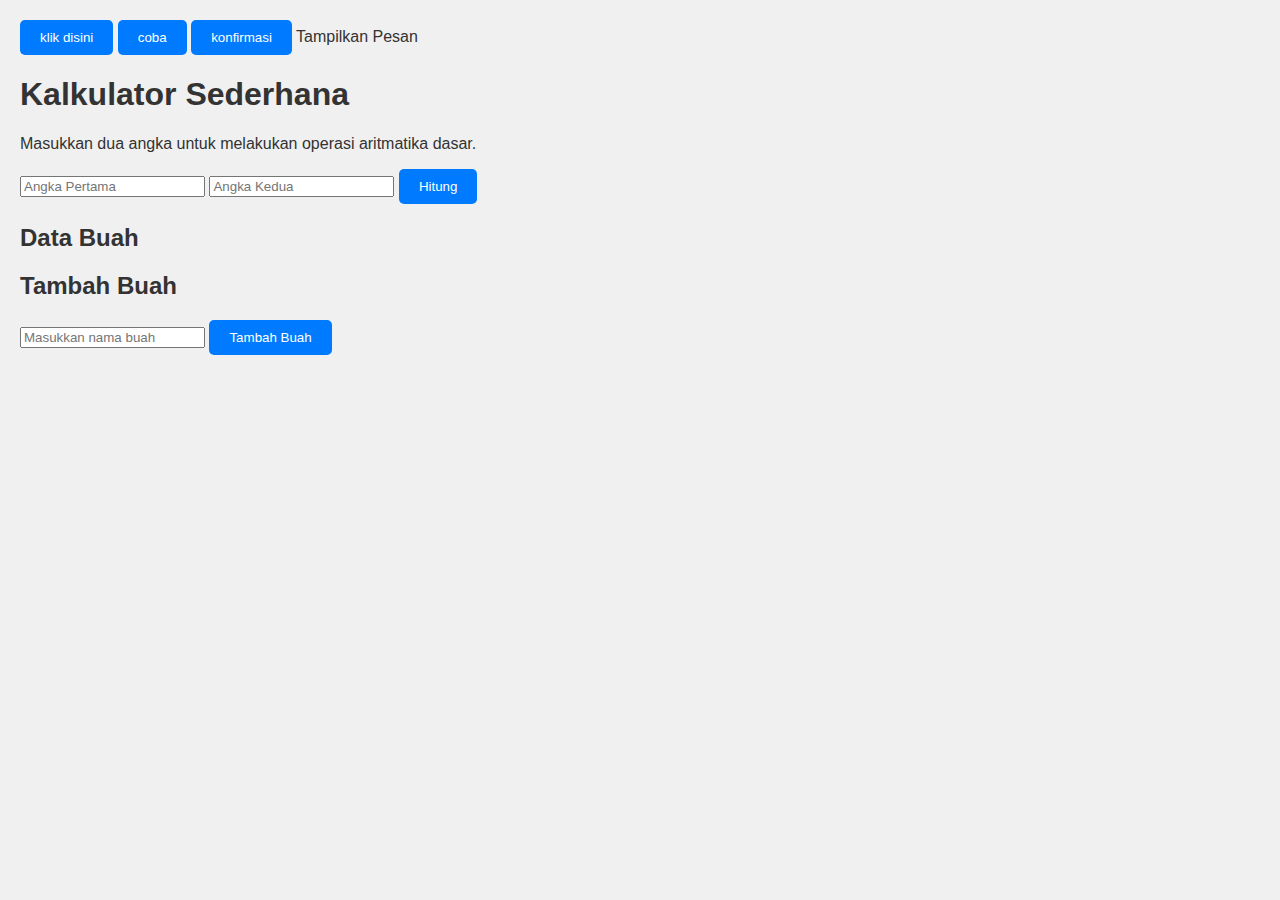
<file: Javasecript/index.html>
<!DOCTYPE html>
<html lang="en">
<head>
    <meta charset="UTF-8">
    <meta name="viewport" content="width=device-width, initial-scale=1.0">
    <title>Document</title>

    <style>
        body {
            font-family: Arial, sans-serif;
            background-color: #f0f0f0;
            color: #333;
            margin: 0;
            padding: 20px;
        }

        button {
            background-color: #007bff;
            color: white;
            border: none;
            padding: 10px 20px;
            border-radius: 5px;
            cursor: pointer;
        }

        button:hover {
            background-color: #0056b3;
        }


</style> 
</head>
<body>
     <!-- inlaine javasript -->
    <button type="button" onclick="alert('halo dunia! Ini adalah demo JavaScript inline')">
        klik disini
    </button>

    <button type="button" onclick="prompt('halo baro')">coba</button>

    <button type="button" onclick="confirm('Apakah Anda yakin?')">konfirmasi</button>

    <bu type="button" onclick="tampilkanPesan()">Tampilkan Pesan</buton>
    <!-- kakulator sederhana -->    
    <h1>Kalkulator Sederhana</h1>
    <p>Masukkan dua angka untuk melakukan operasi aritmatika dasar.</p>
    <input type="number" id="num1" placeholder="Angka Pertama" />
    <input type="number" id="num2" placeholder="Angka Kedua" />
    <button onclick="calculate()">Hitung</button>       
    <div id="result"></div>
    
     <!-- panggil data dari js -->
    <div id="dataContainer">
        <h2>Data Buah</h2>
        <ul id="fruitList"></ul>    
    </div>
    
    <!-- tambah data buah  -->
    <div id="addFruitContainer">
        <h2>Tambah Buah</h2>
        <input type="text" id="newFruit" placeholder="Masukkan nama buah" />
        <button onclick="addFruit()">Tambah Buah</button>
    </div>

     <script src="main.js"></script>

     

     <script>
        function calculate() {
            const num1 = parseFloat(document.getElementById('num1').value);
            const num2 = parseFloat(document.getElementById('num2').value);
            const resultDiv = document.getElementById('result');
            if (isNaN(num1) || isNaN(num2)) {
                resultDiv.innerHTML = "Masukkan angka yang valid.";
                return;
            }
            const sum = num1 + num2;
            const difference = num1 - num2;
            const product = num1 * num2;
            const quotient = num2 !== 0 ? (num1 / num2).toFixed(2) : "Tidak dapat dibagi dengan nol";
            resultDiv.innerHTML = `
                <p>Penjumlahan: ${sum}</p>
                <p>Pengurangan: ${difference}</p>
                <p>Perkalian: ${product}</p>
                <p>Pembagian: ${quotient}</p>
            `;
        }
     </script>
        
</body>
</html>
</file>
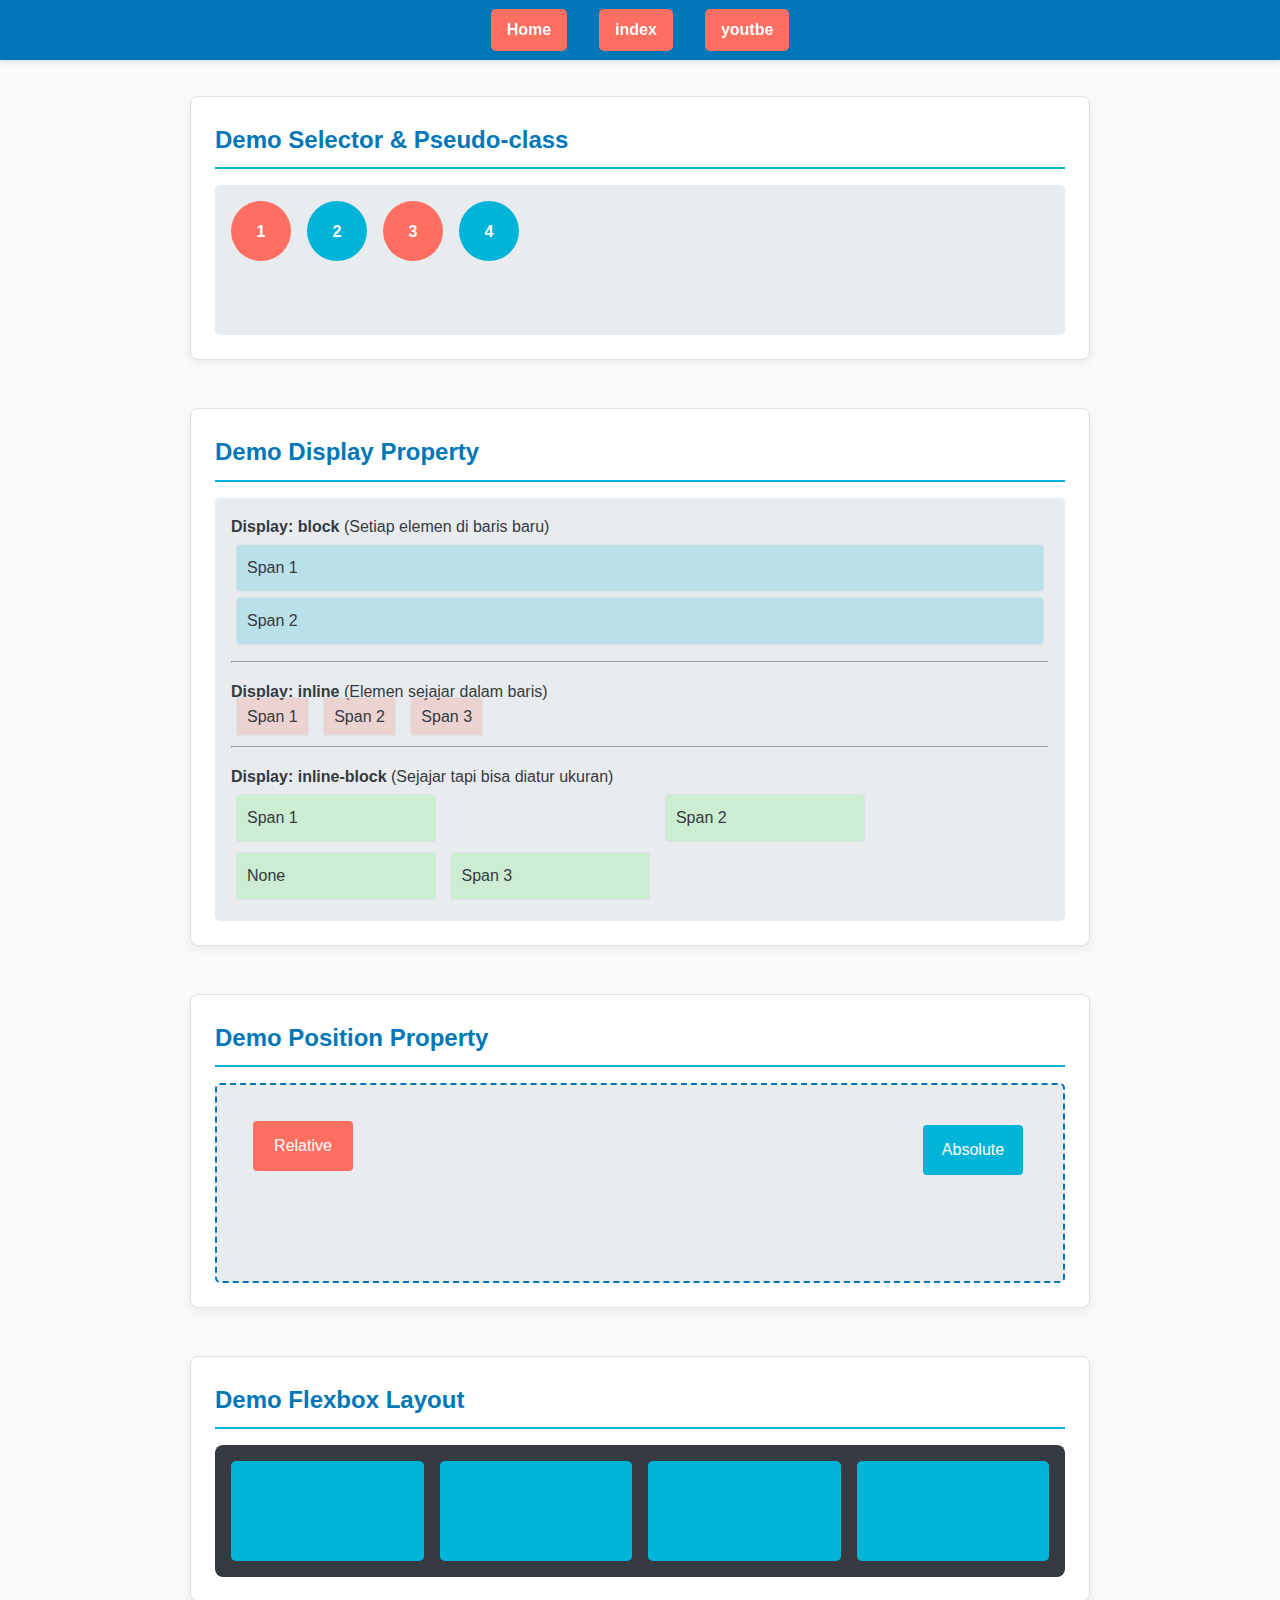
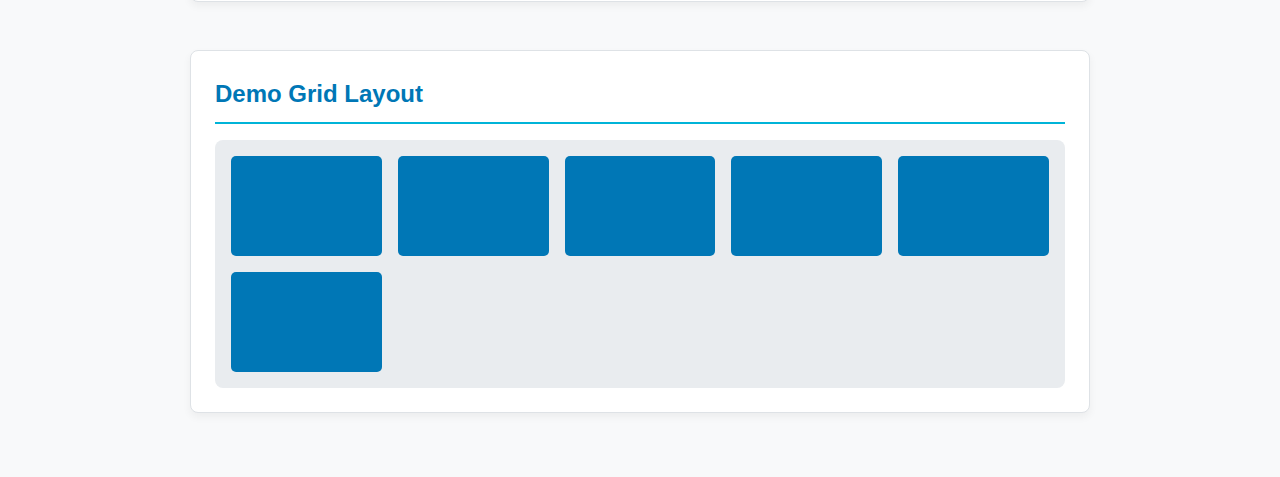
<file: home.html>
<!DOCTYPE html>
<html lang="id">
  <head>
    <meta charset="UTF-8" />
    <meta name="viewport" content="width=device-width, initial-scale=1.0" />
    <title>Demo Lanjutan CSS</title>

    <style>
      /* ==========================================================================
         1. Konfigurasi Dasar & Variabel
         ========================================================================== */

      /* Variabel CSS untuk manajemen warna dan properti global yang lebih mudah */
      :root {
        --primary-color: #0077b6;
        --secondary-color: #00b4d8;
        --accent-color: #ff6f61;
        --bg-color: #f8f9fa;
        --surface-color: #ffffff;
        --text-color: #343a40;
        --border-color: #dee2e6;
        --spacing-unit: 1rem; /* 16px by default */
      }

      /* Reset CSS yang lebih modern untuk konsistensi antar browser */
      *,
      *::before,
      *::after {
        margin: 0;
        padding: 0;
        box-sizing: border-box;
      }

      body {
        font-family: "Segoe UI", Tahoma, Geneva, Verdana, sans-serif;
        line-height: 1.6;
        background-color: var(--bg-color);
        color: var(--text-color);
        /* Memberi ruang di atas untuk header yang fixed */
        padding-top: 80px;
      }

      img {
        max-width: 100%;
        height: auto;
        display: block;
      }

      /* ==========================================================================
         2. Komponen & Layout Utama
         ========================================================================== */

      /* Header yang menempel di atas (Fixed) */
      .main-header {
        position: fixed;
        top: 0;
        left: 0;
        width: 100%;
        height: 60px;
        background-color: var(--primary-color);
        display: flex;
        justify-content: center;
        align-items: center;
        gap: calc(var(--spacing-unit) * 2);
        padding: 0 var(--spacing-unit);
        z-index: 1000; /* z-index harus berupa angka, bukan persen */
        box-shadow: 0 2px 5px rgba(0, 0, 0, 0.1);
      }

      .nav-link {
        text-decoration: none;
        color: var(--surface-color);
        background-color: var(--accent-color);
        padding: 8px 16px;
        border-radius: 5px;
        font-weight: bold;
        transition: background-color 0.3s ease, transform 0.2s ease;
      }

      .nav-link:hover {
        background-color: #e65a4c; /* Warna aksen yang sedikit lebih gelap */
        transform: translateY(-2px);
      }

      /* Kontainer utama untuk semua konten demo */
      main {
        padding: var(--spacing-unit);
      }

      /* Styling untuk setiap bagian demo agar konsisten */
      .demo-section {
        max-width: 900px;
        margin: 0 auto calc(var(--spacing-unit) * 3);
        padding: calc(var(--spacing-unit) * 1.5);
        background-color: var(--surface-color);
        border: 1px solid var(--border-color);
        border-radius: 8px;
        box-shadow: 0 4px 8px rgba(0, 0, 0, 0.05);
      }

      .demo-section h2 {
        color: var(--primary-color);
        margin-bottom: var(--spacing-unit);
        border-bottom: 2px solid var(--secondary-color);
        padding-bottom: calc(var(--spacing-unit) / 2);
      }

      .demo-box {
        background-color: #e9ecef;
        padding: var(--spacing-unit);
        border-radius: 5px;
        min-height: 150px;
      }

      /* ==========================================================================
         3. Demo CSS Spesifik
         ========================================================================== */

      /* --- Demo Selector --- */
      .circle-container {
        display: flex;
        gap: var(--spacing-unit);
      }
      .circle {
        width: 60px;
        height: 60px;
        background-color: var(--secondary-color);
        border-radius: 50%; /* 50% lebih baik untuk lingkaran sempurna */
        display: flex;
        justify-content: center;
        align-items: center;
        color: white;
        font-weight: bold;
      }
      /* Pseudo-class :nth-child untuk memilih elemen ganjil/genap */
      .circle:nth-child(odd) {
        background-color: var(--accent-color);
      }
      /* Pseudo-class :hover */
      .circle:hover {
        transform: scale(1.1);
        transition: transform 0.2s ease;
      }

      /* --- Demo Display Property --- */
      .display-demo-box span {
        padding: 10px;
        border: 1px solid var(--border-color);
        margin: 5px;
        border-radius: 4px;
      }
      .display-block span {
        display: block;
        background-color: rgba(0, 180, 216, 0.2);
      }
      .display-inline span {
        display: inline;
        background-color: rgba(255, 111, 97, 0.2);
      }
      .display-inline-block span {
        display: inline-block;
        width: 200px; /* Hanya bisa diatur di inline-block/block */
        background-color: rgba(144, 238, 144, 0.3);
      }
      .display-hidden {
        visibility: hidden; /* Elemen tetap memakan ruang */
      }
      .display-none {
        display: none; /* Elemen hilang dan tidak memakan ruang */
      }

      /* --- Demo Position Property --- */
      .position-container {
        position: relative; /* Parent untuk elemen 'absolute' */
        height: 200px;
        border: 2px dashed var(--primary-color);
      }
      .position-box {
        width: 100px;
        height: 50px;
        display: flex;
        align-items: center;
        justify-content: center;
        color: white;
        border-radius: 4px;
      }
      .pos-relative {
        position: relative;
        top: 20px;
        left: 20px;
        background-color: var(--accent-color);
      }
      .pos-absolute {
        position: absolute;
        top: 40px;
        right: 40px; /* Lebih baik dari 'left: 70%' yang tidak pasti */
        background-color: var(--secondary-color);
      }

      /* --- Demo Flexbox --- */
      .flex-container {
        display: flex;
        flex-wrap: wrap; /* Agar item pindah ke baris baru jika tidak muat */
        gap: var(--spacing-unit);
        background-color: #343a40;
        padding: var(--spacing-unit);
        border-radius: 8px;
      }
      .flex-item {
        flex: 1 1 150px; /* Fleksibel: grow, shrink, dan basis ukuran */
        height: 100px;
        background-color: var(--secondary-color);
        border-radius: 5px;
      }

      /* --- Demo Grid --- */
      .grid-container {
        display: grid;
        /* Kolom akan dibuat otomatis (min 150px) untuk mengisi ruang */
        grid-template-columns: repeat(auto-fill, minmax(150px, 1fr));
        gap: var(--spacing-unit);
        background-color: #e9ecef;
        padding: var(--spacing-unit);
        border-radius: 8px;
      }
      .grid-item {
        height: 100px;
        background-color: var(--primary-color);
        border-radius: 5px;
      }

      @media screen and (max-width: 425px) {
        .grid-container {
          grid-template-columns: repeat(auto-fill, minmax(100px, 1fr));
        }
        .flex-item {
          flex: 1 1 100px; /* Ukuran lebih kecil untuk layar kecil */
        }
        
      }

      @keyframes animasi {
        0% {
          
        }
      }

    </style>
  </head>

  <body>
    <header class="main-header">
      <a href="#" class="nav-link">Home</a>
      <a href="index.html" class="nav-link">index</a>
      <a href="youtbe.html" class="nav-link">youtbe</a>
    </header>

    <main>
      <section class="demo-section">
        <h2>Demo Selector & Pseudo-class</h2>
        <div class="demo-box circle-container">
          <div class="circle">1</div>
          <div class="circle">2</div>
          <div class="circle">3</div>
          <div class="circle">4</div>
        </div>
      </section>

      <section class="demo-section">
        <h2>Demo Display Property</h2>
        <div class="demo-box display-demo-box">
          <p><strong>Display: block</strong> (Setiap elemen di baris baru)</p>
          <div class="display-block">
            <span>Span 1</span>
            <span>Span 2</span>
          </div>
          <hr style="margin: 1rem 0" />

          <p><strong>Display: inline</strong> (Elemen sejajar dalam baris)</p>
          <div class="display-inline">
            <span>Span 1</span>
            <span>Span 2</span>
            <span>Span 3</span>
          </div>
          <hr style="margin: 1rem 0" />

          <p>
            <strong>Display: inline-block</strong> (Sejajar tapi bisa diatur
            ukuran)
          </p>
          <div class="display-inline-block">
            <span>Span 1</span>
            <span class="display-hidden">Hidden</span>
            <span>Span 2</span>
            <span class="display-none">None</span>
            <span>Span 3</span>
          </div>
        </div>
      </section>

      <section class="demo-section">
        <h2>Demo Position Property</h2>
        <div class="demo-box position-container">
          <div class="position-box pos-relative">Relative</div>
          <div class="position-box pos-absolute">Absolute</div>
        </div>
      </section>

      <section class="demo-section">
        <h2>Demo Flexbox Layout</h2>
        <div class="flex-container">
          <div class="flex-item"></div>
          <div class="flex-item"></div>
          <div class="flex-item"></div>
          <div class="flex-item"></div>
        </div>
      </section>

      <section class="demo-section">
        <h2>Demo Grid Layout</h2>
        <div class="grid-container">
          <div class="grid-item"></div>
          <div class="grid-item"></div>
          <div class="grid-item"></div>
          <div class="grid-item"></div>
          <div class="grid-item"></div>
          <div class="grid-item"></div>
        </div>
      </section>
    </main>
  </body>
</html>
</file>
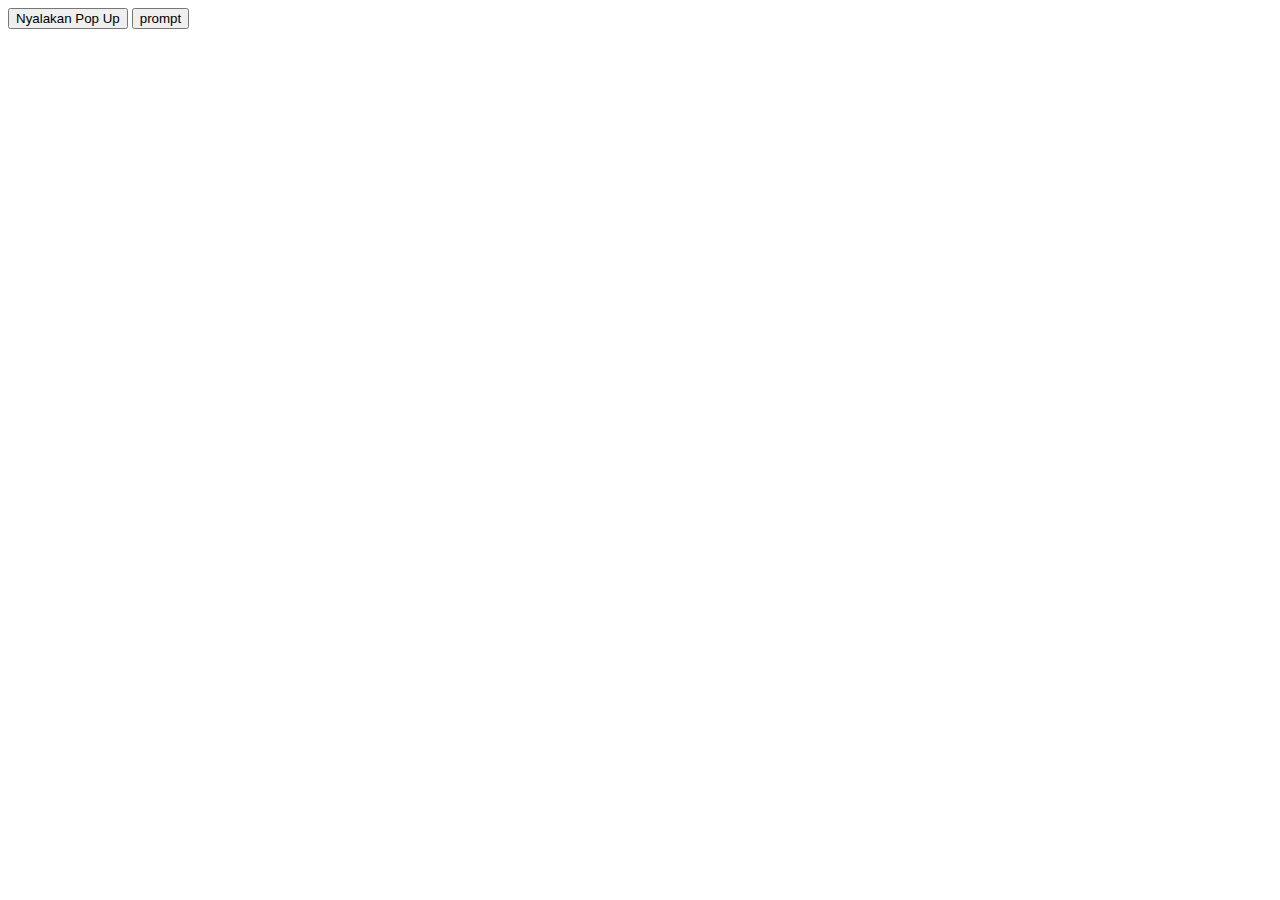
<file: Javasecript/kalkulator.html>
<!DOCTYPE html>
<html lang="en">
<head>
    <meta charset="UTF-8">
    <meta name="viewport" content="width=device-width, initial-scale=1.0">
    <title>Document</title>
</head>
<body>



    <!-- Inline Javascript -->
    <button type="button" onclick="alert('Popup Nyala')">Nyalakan Pop Up</button>
    <button type="button" onclick="prompt('Udah sarapan belum?')">prompt</button>

    <!-- javascript disimpan dipaling bawah sebelum /body -->
    <!-- internal js -->
    <script>
        // menampilkan output
        console.log("Ini adalah materi pertama javascript");
    </script>

    <script src="app.js"></script>

</body>
</html>
</file>
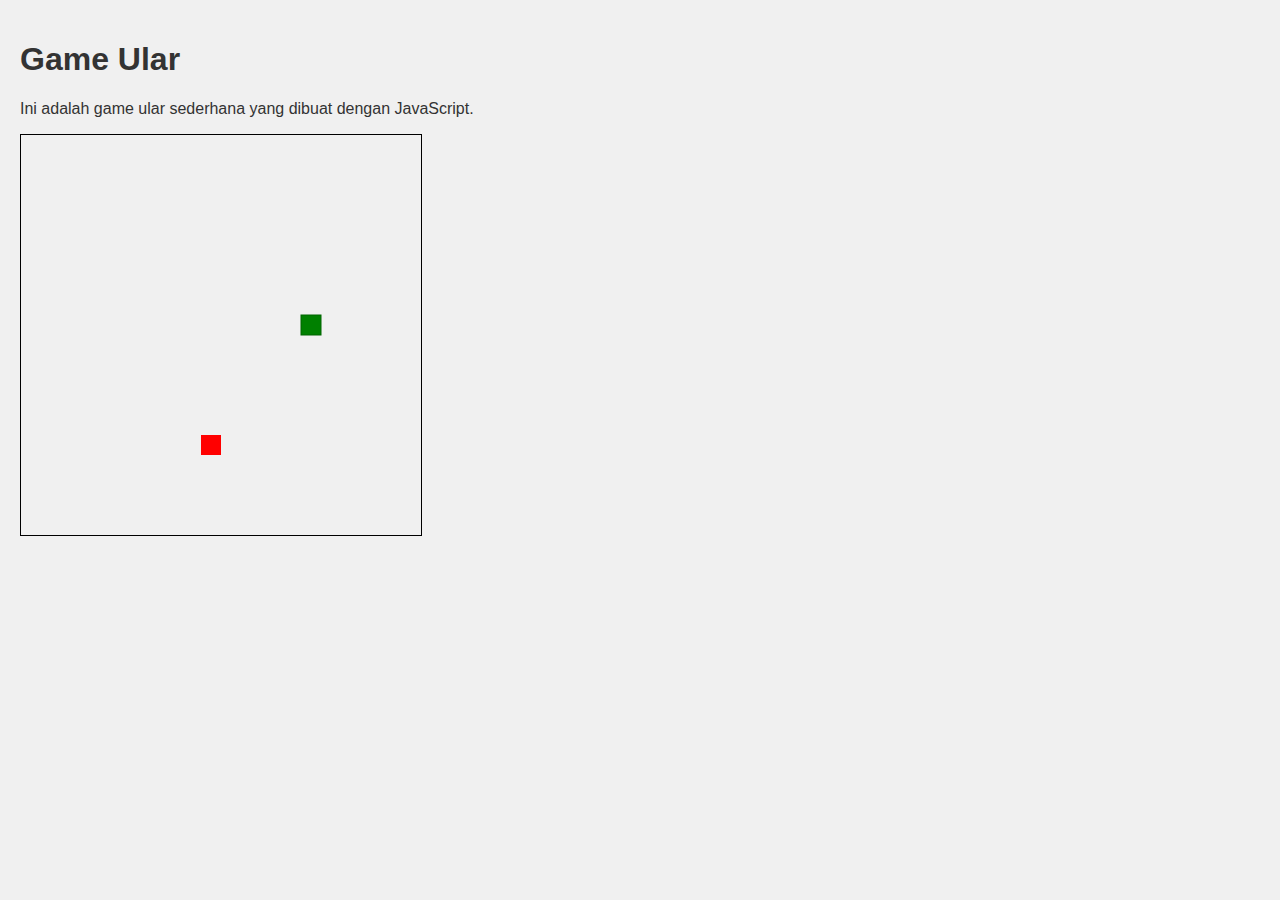
<file: Javasecript/ular.html>
<!DOCTYPE html>
<html lang="en">
<head>
    <meta charset="UTF-8">
    <meta name="viewport" content="width=device-width, initial-scale=1.0">
    <title>Document</title>
</head>
     
<style>
        body {
            font-family: Arial, sans-serif;
            background-color: #f0f0f0;
            color: #333;
            margin: 0;
            padding: 20px;
        }

        button {
            background-color: #007bff;
            color: white;
            border: none;
            padding: 10px 20px;
            border-radius: 5px;
            cursor: pointer;
        }

        button:hover {
            background-color: #0056b3;
        }
    </style>
</head> 
 
<body>
    <!-- game ular  -->
    <h1>Game Ular</h1>
    <p>Ini adalah game ular sederhana yang dibuat dengan JavaScript.</p>        
    <canvas id="gameCanvas" width="400" height="400" style="border:1px solid #000;"></canvas>
    <script>
        // JavaScript untuk game ular
        const canvas = document.getElementById('gameCanvas');
        const ctx = canvas.getContext('2d');    
        const box = 20;
        let snake = [{x: 9 * box, y: 9 * box}];
        let direction = 'RIGHT';
        let food = {
            x: Math.floor(Math.random() * 19 + 1) * box,
            y: Math.floor(Math.random() * 19 + 1) * box
        };
        let score = 0;
        document.addEventListener('keydown', event => {
            if (event.keyCode === 37 && direction !== 'RIGHT') direction = 'LEFT';
            else if (event.keyCode === 38 && direction !== 'DOWN') direction = 'UP';
            else if (event.keyCode === 39 && direction !== 'LEFT') direction = 'RIGHT';
            else if (event.keyCode === 40 && direction !== 'UP') direction = 'DOWN';
        });
        function draw() {
            ctx.clearRect(0, 0, canvas.width, canvas.height);
            for (let i = 0; i < snake.length; i++) {
                ctx.fillStyle = (i === 0) ? 'green' : 'lightgreen';
                ctx.fillRect(snake[i].x, snake[i].y, box, box);
                ctx.strokeStyle = 'darkgreen';
                ctx.strokeRect(snake[i].x, snake[i].y, box, box);
            }
            ctx.fillStyle = 'red';
            ctx.fillRect(food.x, food.y, box, box);
            let snakeX = snake[0].x;
            let snakeY = snake[0].y;
            if (direction === 'LEFT') snakeX -= box;
            if (direction === 'UP') snakeY -= box;
            if (direction === 'RIGHT') snakeX += box;
            if (direction === 'DOWN') snakeY += box;
            if (snakeX === food.x && snakeY === food.y) {
                score++;
                food = {
                    x: Math.floor(Math.random() * 19 + 1) * box,
                    y: Math.floor(Math.random() * 19 + 1) * box
                };
            } else {
                snake.pop();
            }
            let newHead = {x: snakeX, y: snakeY};
            if (snakeX < 0 || snakeY < 0 || snakeX >= canvas.width || snakeY >= canvas.height || collision(newHead, snake)) {
                clearInterval(game);
                alert('Game Over! Score: ' + score);
            }
            snake.unshift(newHead);
        }
        function collision(head, array) {
            for (let i = 0; i < array.length; i++) {
                if (head.x === array[i].x && head.y === array[i].y) {
                    return true;
                }
            }
            return false;
        }
        let game = setInterval(draw, 100);

       

    </script>
</body>
</html>
</file>
